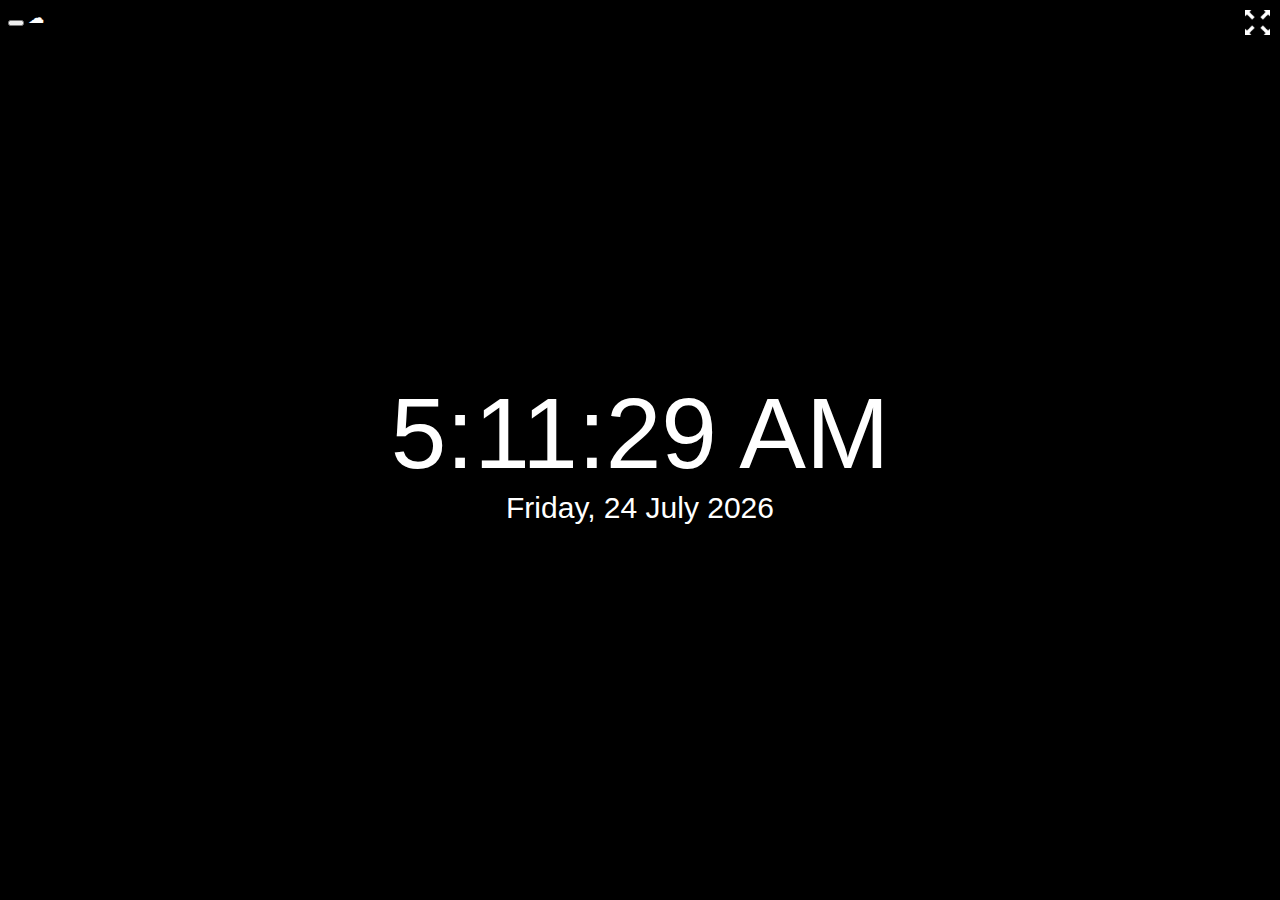
<file: index.html>
<!-- Made by H. Dunning -->
<!DOCTYPE html>
<html>
   <head>
      <title>JSClock</title>
	  <link rel="stylesheet" href="https://use.fontawesome.com/releases/v5.5.0/css/all.css" integrity="sha384-B4dIYHKNBt8Bc12p+WXckhzcICo0wtJAoU8YZTY5qE0Id1GSseTk6S+L3BlXeVIU" crossorigin="anonymous">
      <link rel="icon" type="image/ico" href="./files/img/icon.ico">
      <link rel="stylesheet" href="./files/css/style.css">
      <script src="./files/js/script.js"></script>
    </head>
   <body onload="display(); fullscreen(); checkCookie()" style="background-color:rgb(0, 0, 0);">
      <button class="random" onclick="bgColour()"><i class="fas fa-dice dice"></i></button>
	  <div class="middle">
         <div class="time" id="time"></div>
         <div class="date" id="date"></div>
      </div>
      <i class="bottomleft" id="label" onclick="changeText()">☁</i>
   </body>
</html>
</file>
<file: files/css/style.css>
/* Made by H.Dunning */

body,html {
    font-family:Arial,sans-serif;
    background-color: #000000; /* Change to you liking [Syntax: #RRGGBB] */
    color:#ffffff; /* Change to you liking [Syntax: #RRGGBB] */
    background-size:cover
}

.middle {
    text-align:center;
    position:absolute;
    left:50%;
    top:50%;
    transform:translate(-50%,-50%)
}

.bottomright {
    position:absolute;
    left:3%;
    bottom:3%;
    font-size:25px;
}

.time {
    font-size:100px;
}

.date {
    font-size:30px;
}
</file>
